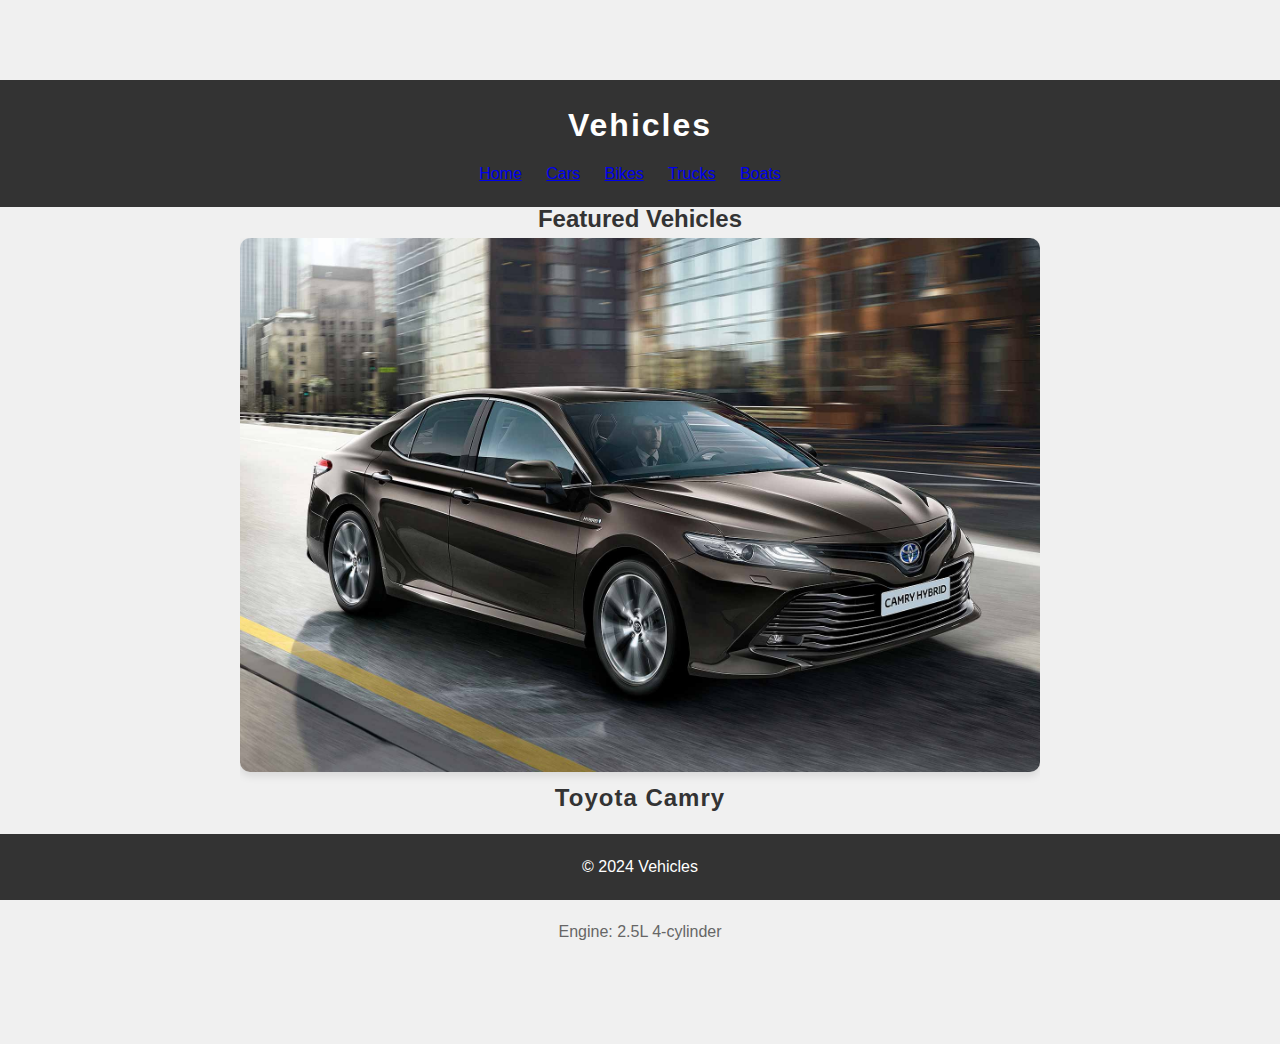
<file: index.html>
<!DOCTYPE html>
<html lang="en">
<head>
    <meta charset="UTF-8">
    <meta name="viewport" content="width=device-width, initial-scale=1.0">
    <title>Vehicles</title>
    <link rel="stylesheet" href="styles.css">
</head>
<body>
    <header>
        <h1>Vehicles</h1>
        <nav>
            <ul>
                <li><a href="#">Home</a></li>
                <li><a href="cars.html">Cars</a></li>
                <li><a href="bikes.html">Bikes</a></li>
                <li><a href="trucks.html">Trucks</a></li>
                <li><a href="boats.html">Boats</a></li>
            </ul>
        </nav>
    </header>

    <main>
        <section class="featured">
            <h2>Featured Vehicles</h2>
            <div id="slideshow" class="slideshow">
                <!-- Slideshow content will be added dynamically with JavaScript -->
            </div>
        </section>
    </main>

    <footer>
        <p>&copy; 2024 Vehicles</p>
    </footer>

    <script src="script.js"></script>
</body>
</html>
</file>
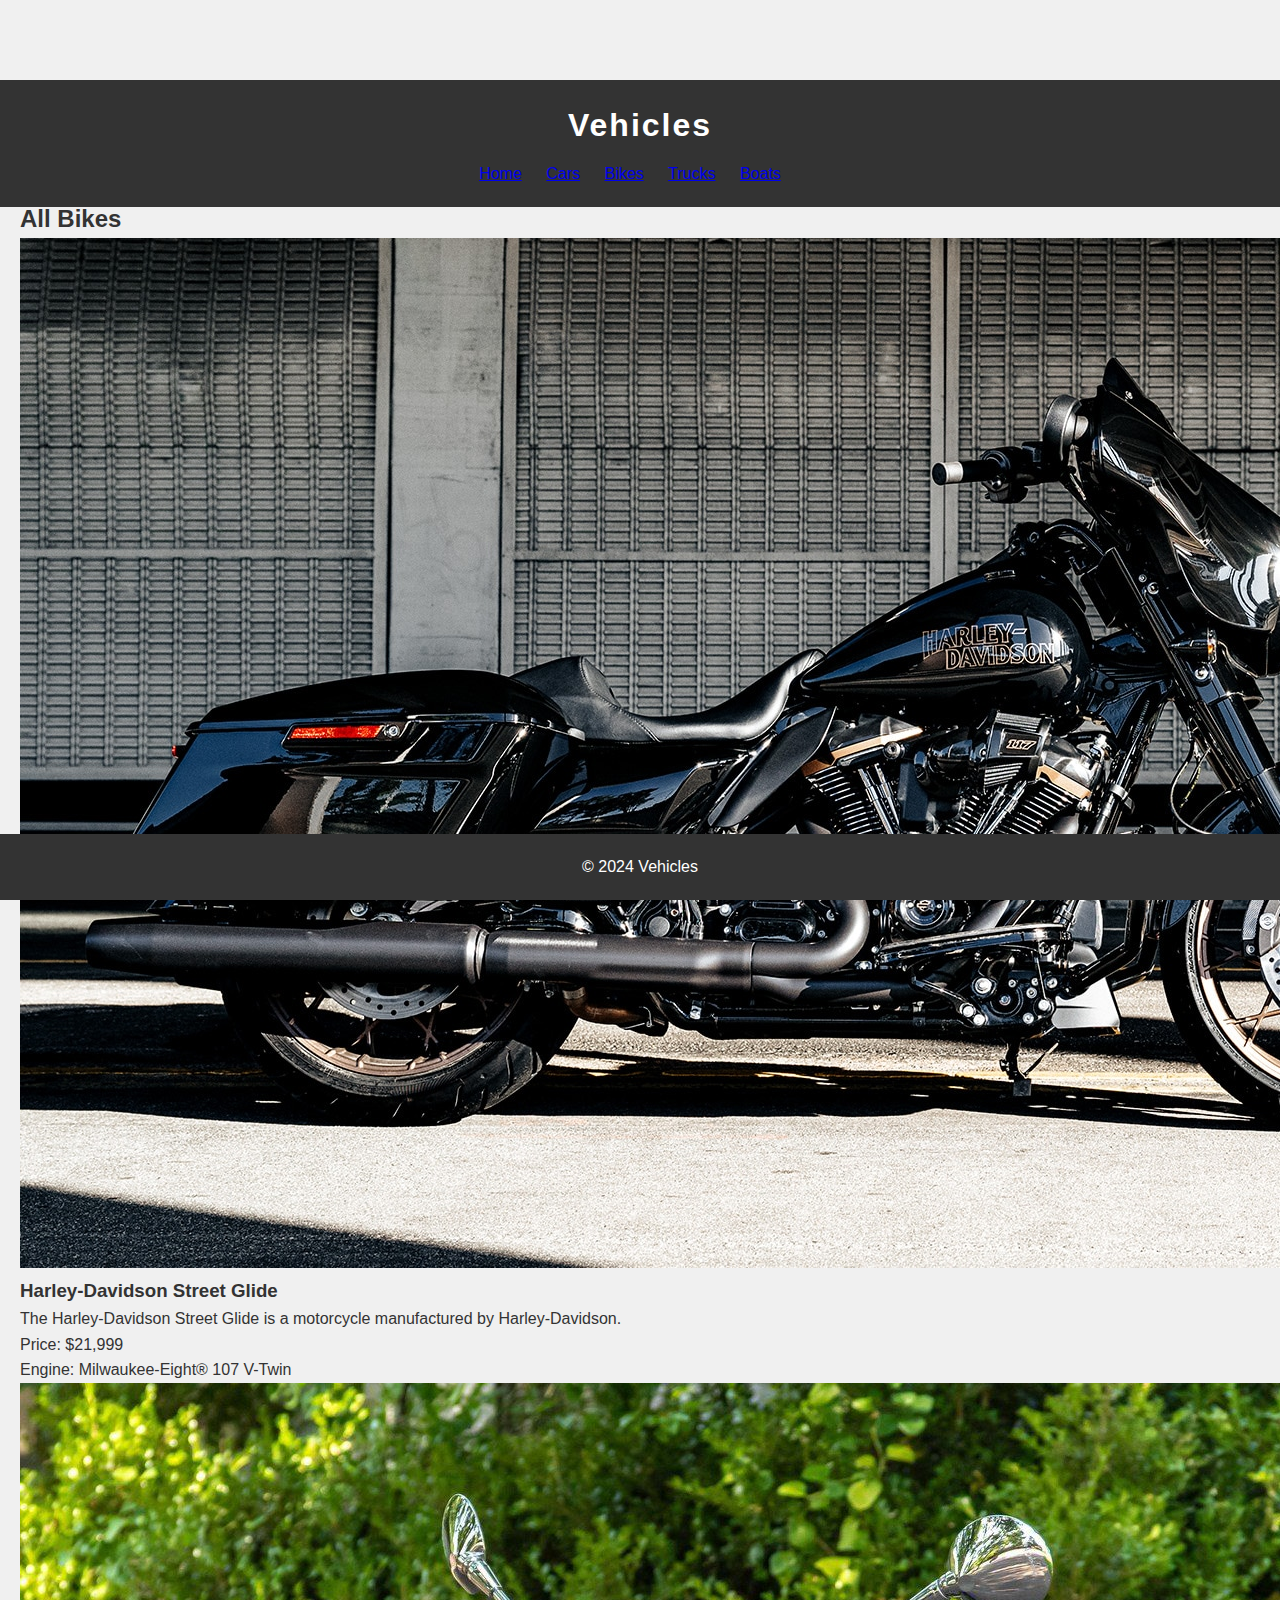
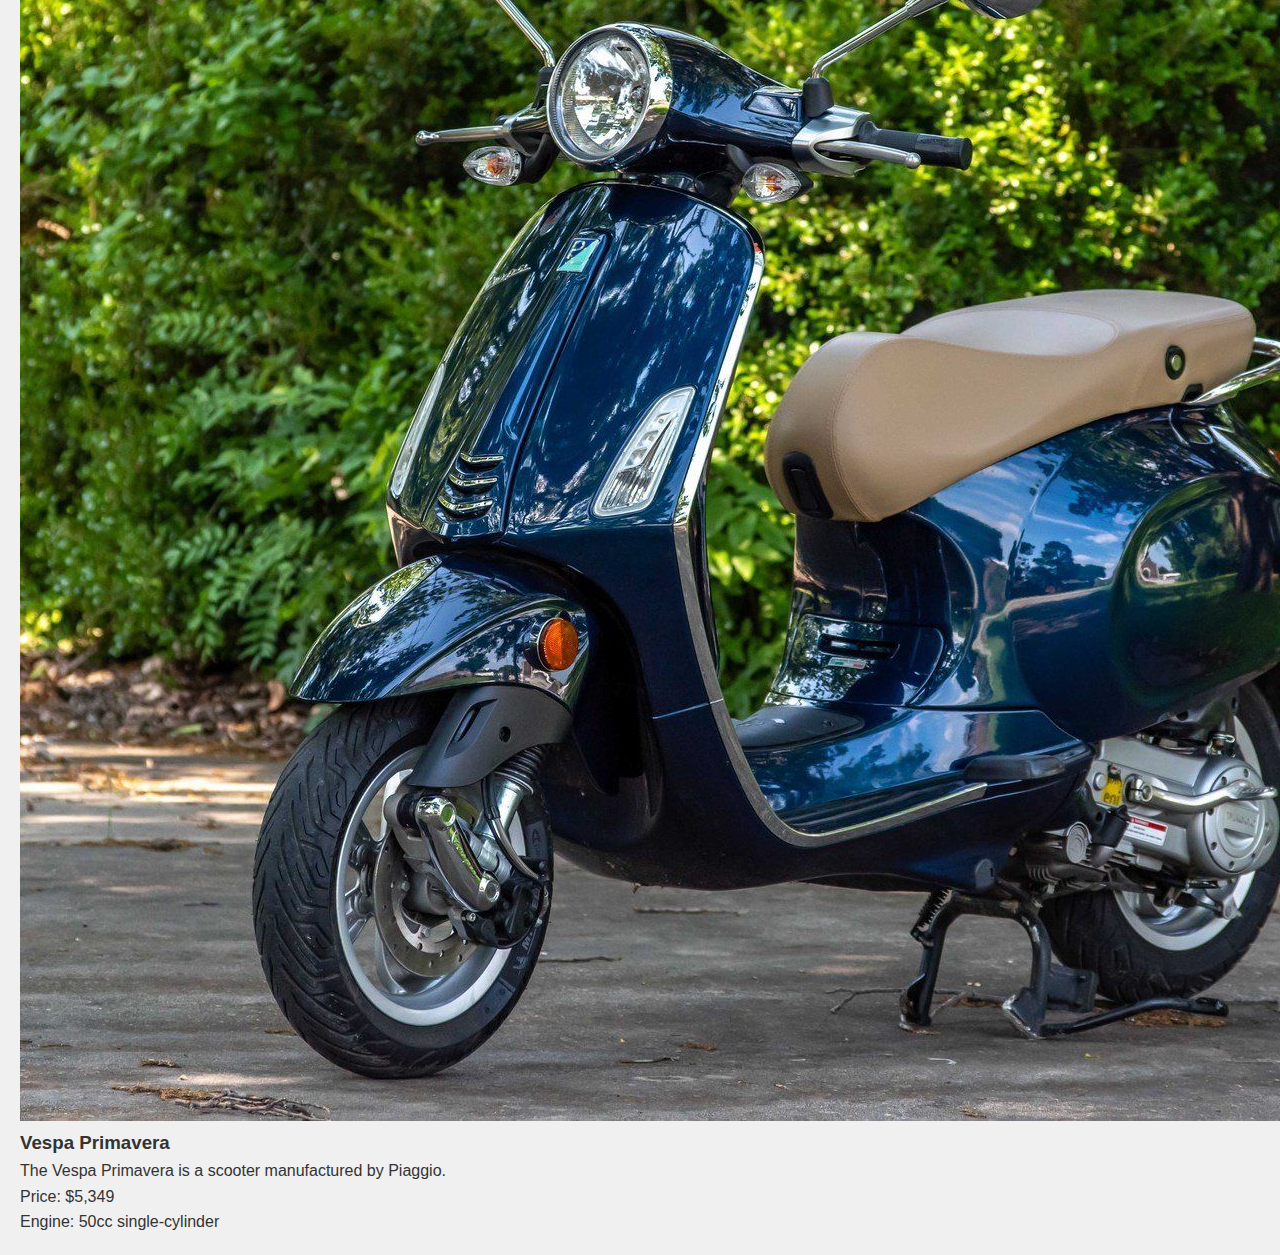
<file: bikes.html>
<!DOCTYPE html>
<html lang="en">
<head>
    <meta charset="UTF-8">
    <meta name="viewport" content="width=device-width, initial-scale=1.0">
    <title>Bikes</title>
    <link rel="stylesheet" href="styles.css">
</head>
<body>
    <header>
        <h1>Vehicles</h1>
        <nav>
            <ul>
                <li><a href="index.html">Home</a></li>
                <li><a href="cars.html">Cars</a></li>
                <li><a href="#">Bikes</a></li>
                <li><a href="trucks.html">Trucks</a></li>
                <li><a href="boats.html">Boats</a></li>
            </ul>
        </nav>
    </header>

    <main>
        <section class="all-vehicles">
            <h2>All Bikes</h2>
            <div class="vehicle">
                <img src="bike.jpg" alt="Bike">
                <h3>Harley-Davidson Street Glide</h3>
                <p>The Harley-Davidson Street Glide is a motorcycle manufactured by Harley-Davidson.</p>
                <p>Price: $21,999</p>
                <p>Engine: Milwaukee-Eight® 107 V-Twin</p>
            </div>
            <div class="vehicle">
                <img src="scooter.jpg" alt="Scooter">
                <h3>Vespa Primavera</h3>
                <p>The Vespa Primavera is a scooter manufactured by Piaggio.</p>
                <p>Price: $5,349</p>
                <p>Engine: 50cc single-cylinder</p>
            </div>
        </section>
    </main>

    <footer>
        <p>&copy; 2024 Vehicles</p>
    </footer>
</body>
</html>
</file>
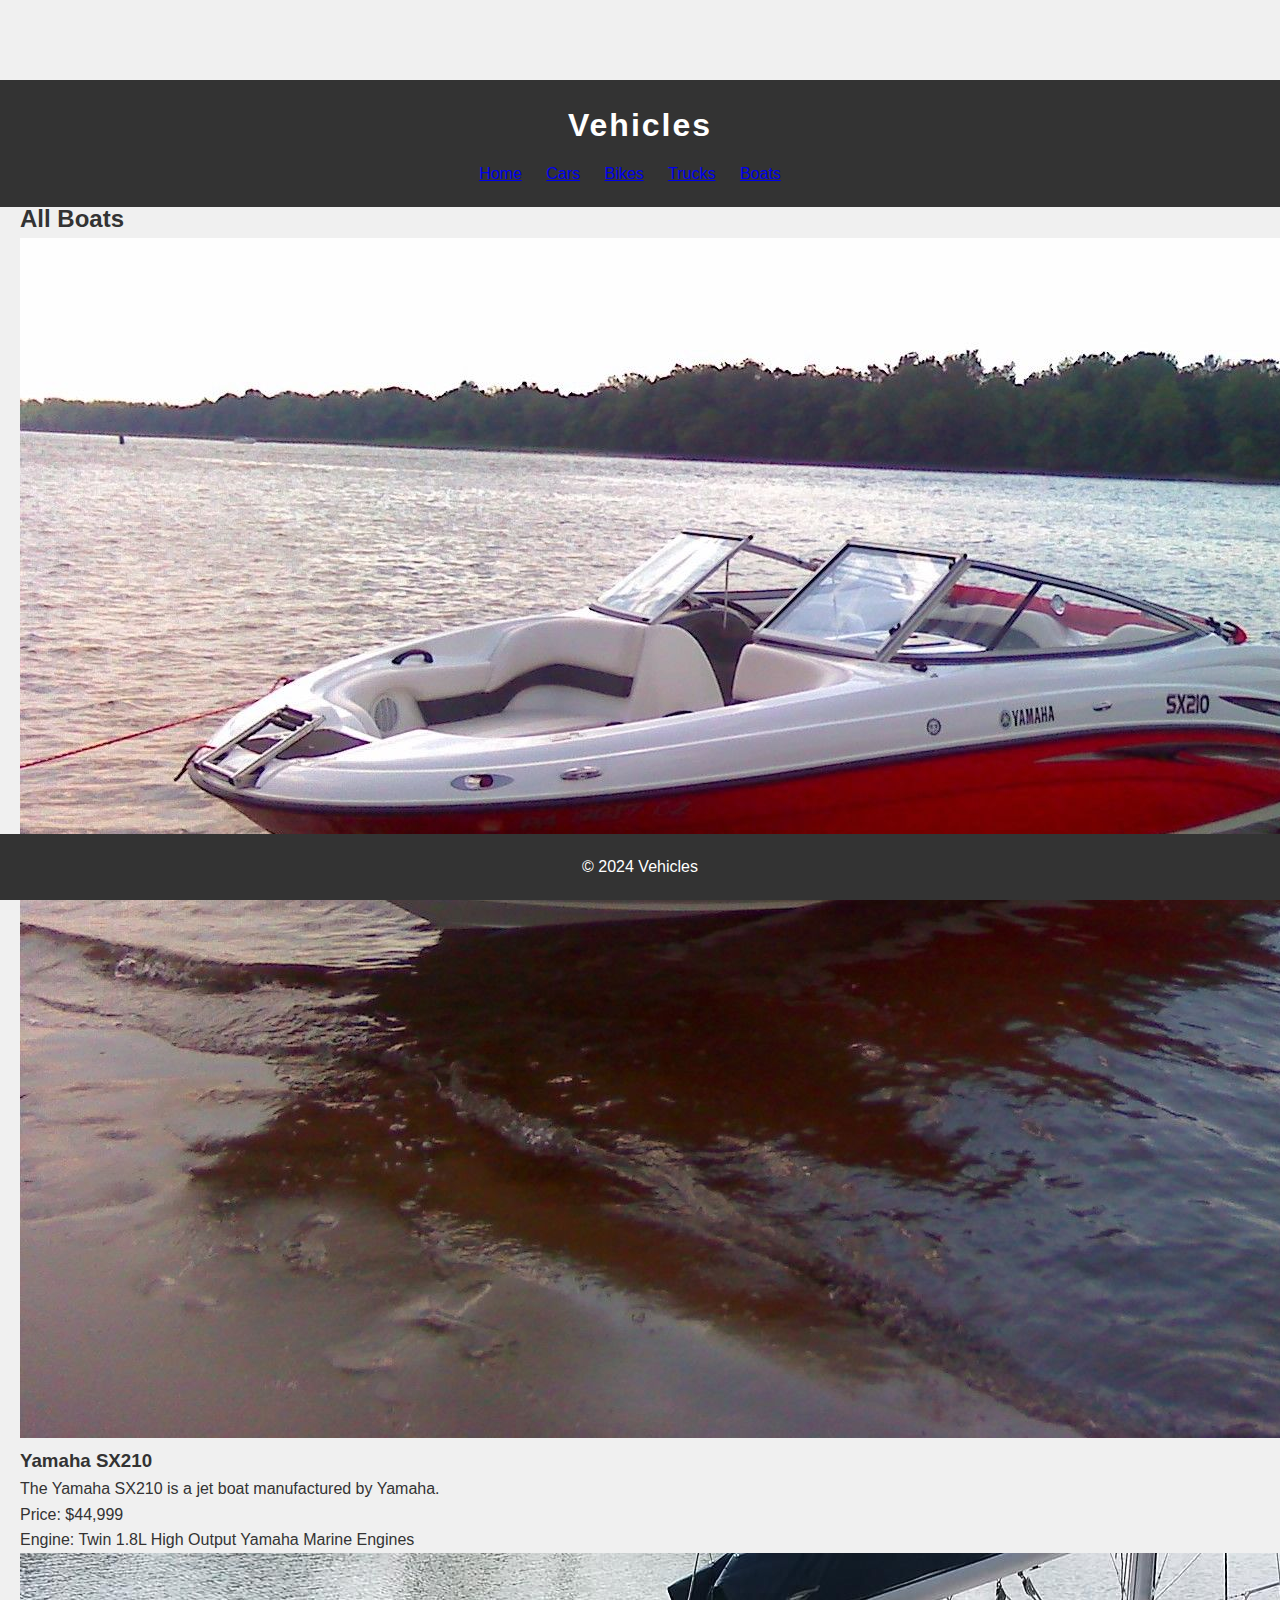
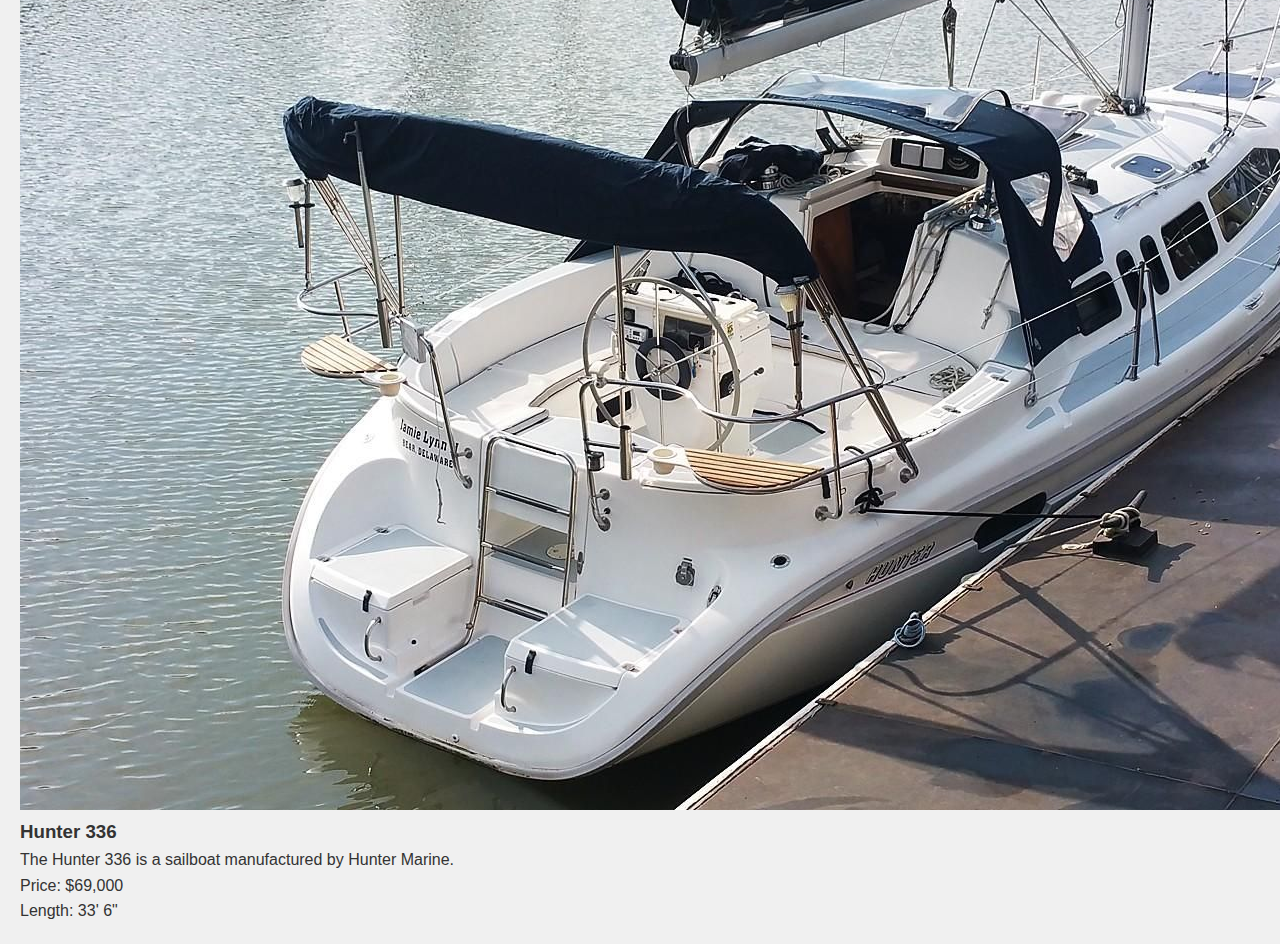
<file: boats.html>
<!DOCTYPE html>
<html lang="en">
<head>
    <meta charset="UTF-8">
    <meta name="viewport" content="width=device-width, initial-scale=1.0">
    <title>Boats</title>
    <link rel="stylesheet" href="styles.css">
</head>
<body>
    <header>
        <h1>Vehicles</h1>
        <nav>
            <ul>
                <li><a href="index.html">Home</a></li>
                <li><a href="cars.html">Cars</a></li>
                <li><a href="bikes.html">Bikes</a></li>
                <li><a href="trucks.html">Trucks</a></li>
                <li><a href="#">Boats</a></li>
            </ul>
        </nav>
    </header>

    <main>
        <section class="all-vehicles">
            <h2>All Boats</h2>
            <div class="vehicle">
                <img src="boat.jpg" alt="Boat">
                <h3>Yamaha SX210</h3>
                <p>The Yamaha SX210 is a jet boat manufactured by Yamaha.</p>
                <p>Price: $44,999</p>
                <p>Engine: Twin 1.8L High Output Yamaha Marine Engines</p>
            </div>
            <div class="vehicle">
                <img src="sailboat.jpg" alt="Sailboat">
                <h3>Hunter 336</h3>
                <p>The Hunter 336 is a sailboat manufactured by Hunter Marine.</p>
                <p>Price: $69,000</p>
                <p>Length: 33' 6"</p>
            </div>
        </section>
    </main>

    <footer>
        <p>&copy; 2024 Vehicles</p>
    </footer>
</body>
</html>
</file>
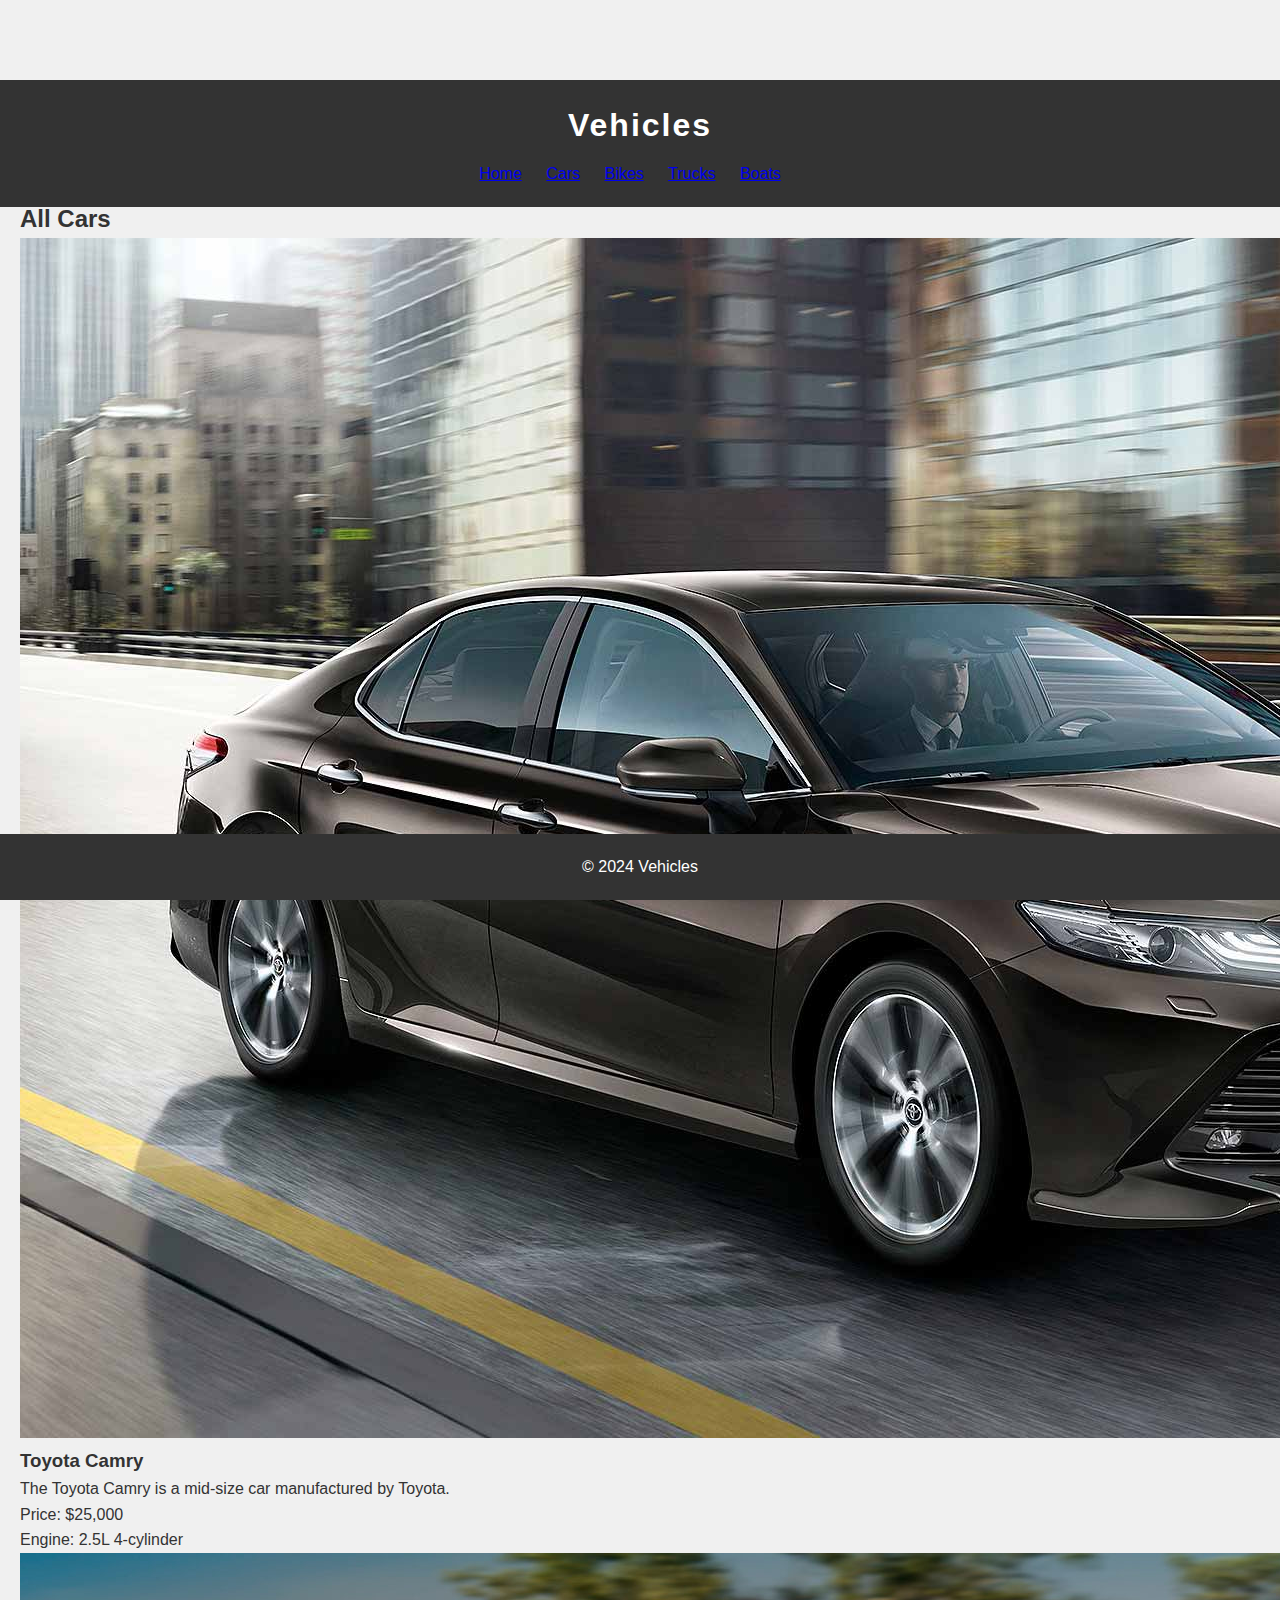
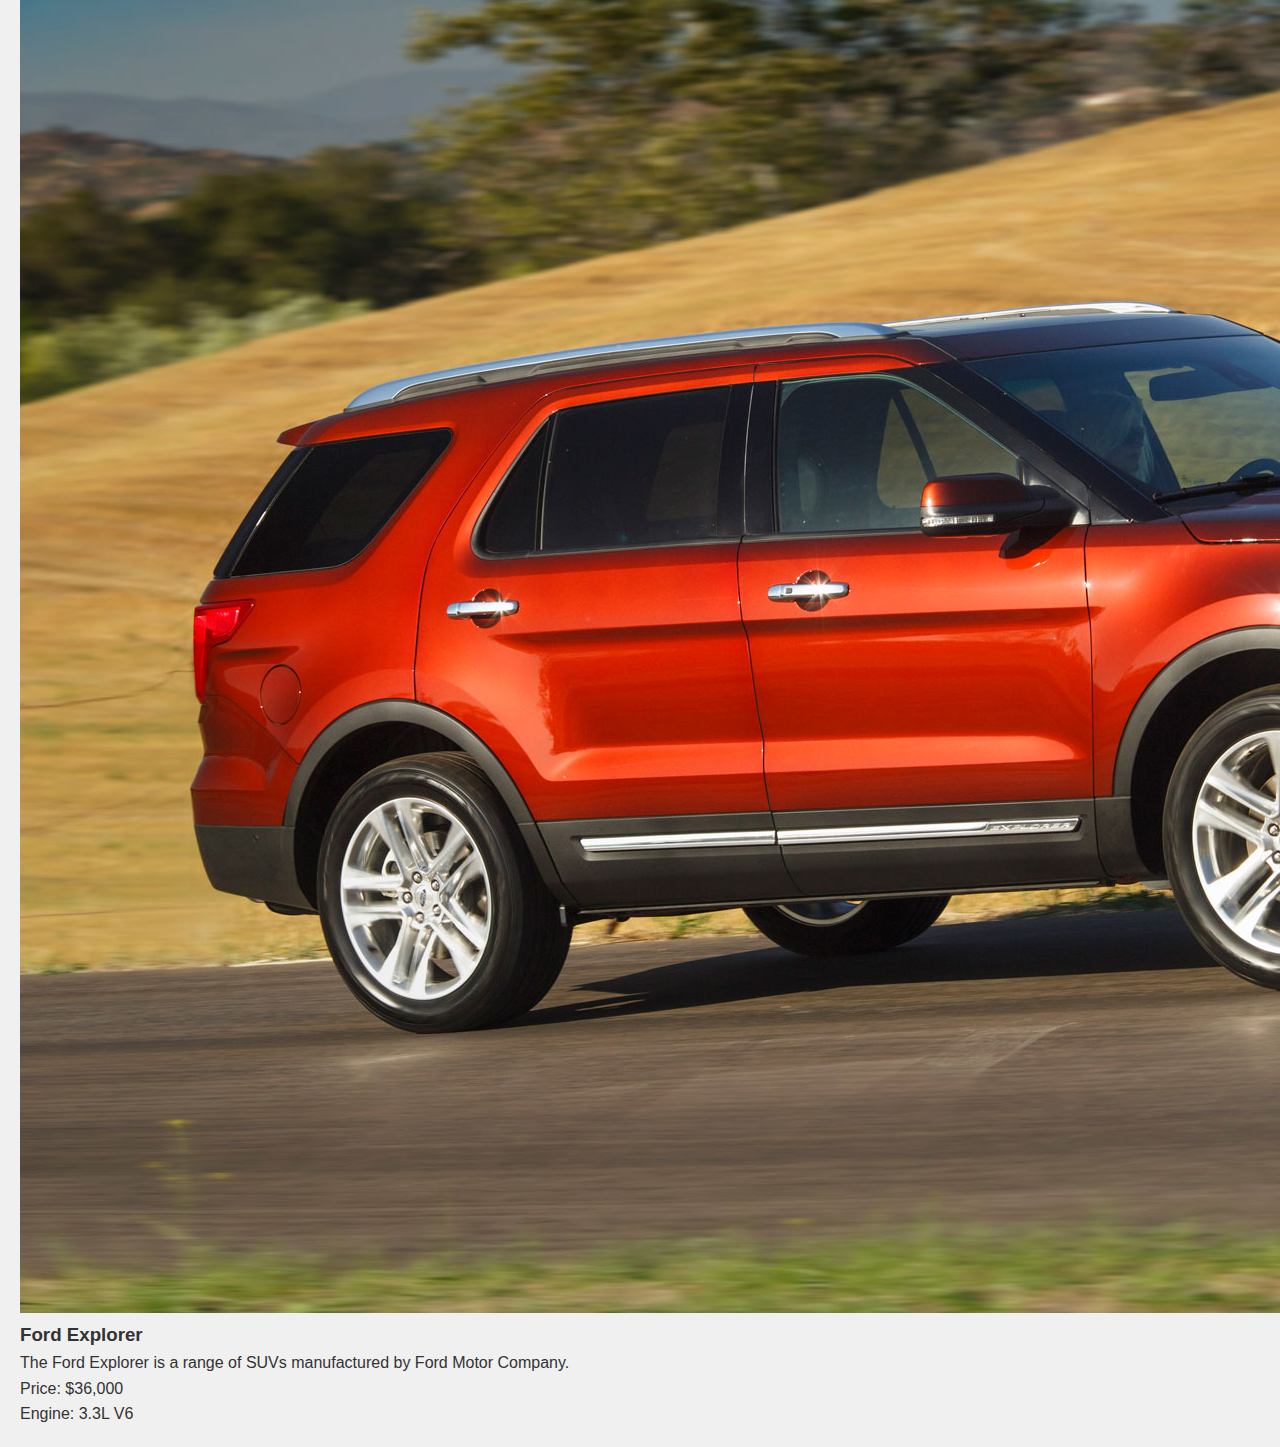
<file: cars.html>
<!DOCTYPE html>
<html lang="en">
<head>
    <meta charset="UTF-8">
    <meta name="viewport" content="width=device-width, initial-scale=1.0">
    <title>Cars</title>
    <link rel="stylesheet" href="styles.css">
</head>
<body>
    <header>
        <h1>Vehicles</h1>
        <nav>
            <ul>
                <li><a href="index.html">Home</a></li>
                <li><a href="#">Cars</a></li>
                <li><a href="bikes.html">Bikes</a></li>
                <li><a href="trucks.html">Trucks</a></li>
                <li><a href="boats.html">Boats</a></li>
            </ul>
        </nav>
    </header>

    <main>
        <section class="all-vehicles">
            <h2>All Cars</h2>
            <div class="vehicle">
                <img src="car.jpg" alt="Car">
                <h3>Toyota Camry</h3>
                <p>The Toyota Camry is a mid-size car manufactured by Toyota.</p>
                <p>Price: $25,000</p>
                <p>Engine: 2.5L 4-cylinder</p>
            </div>
            <div class="vehicle">
                <img src="suv.jpg" alt="SUV">
                <h3>Ford Explorer</h3>
                <p>The Ford Explorer is a range of SUVs manufactured by Ford Motor Company.</p>
                <p>Price: $36,000</p>
                <p>Engine: 3.3L V6</p>
            </div>
        </section>
    </main>

    <footer>
        <p>&copy; 2024 Vehicles</p>
    </footer>
</body>
</html>
</file>
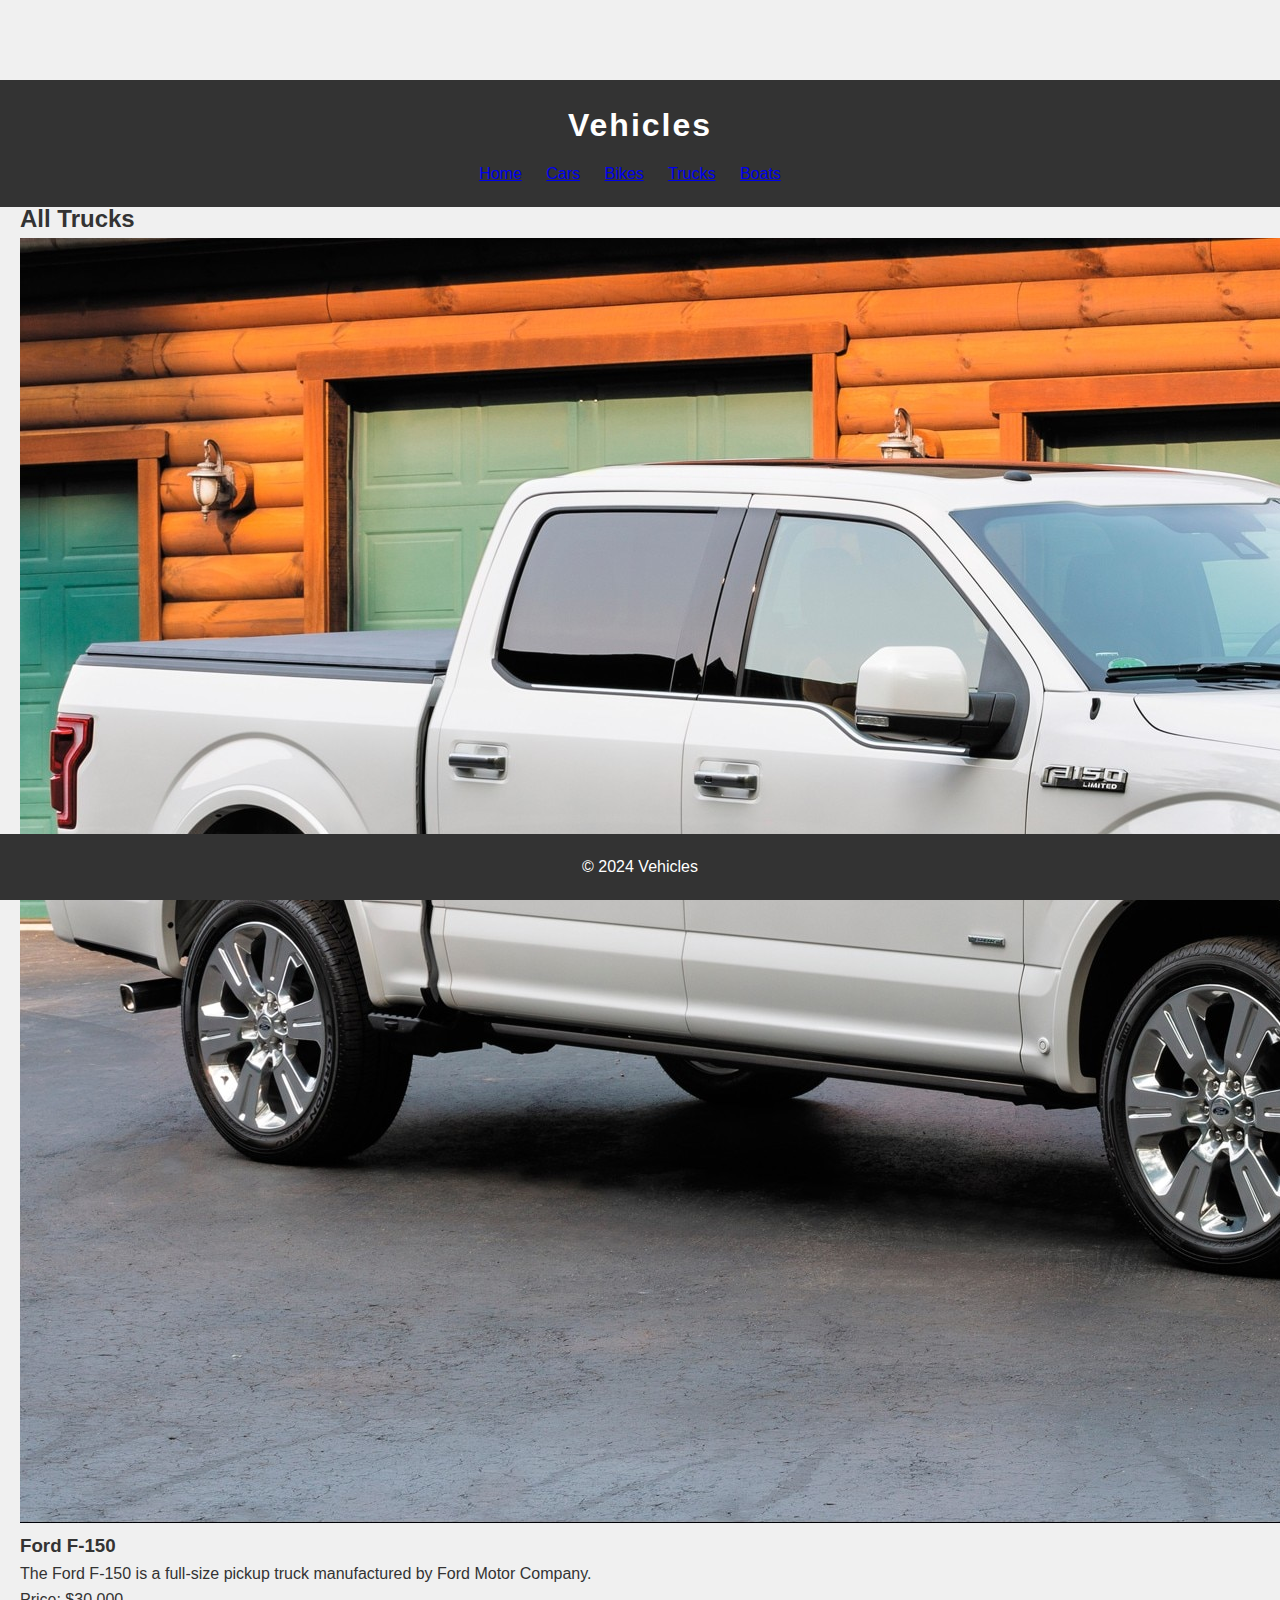
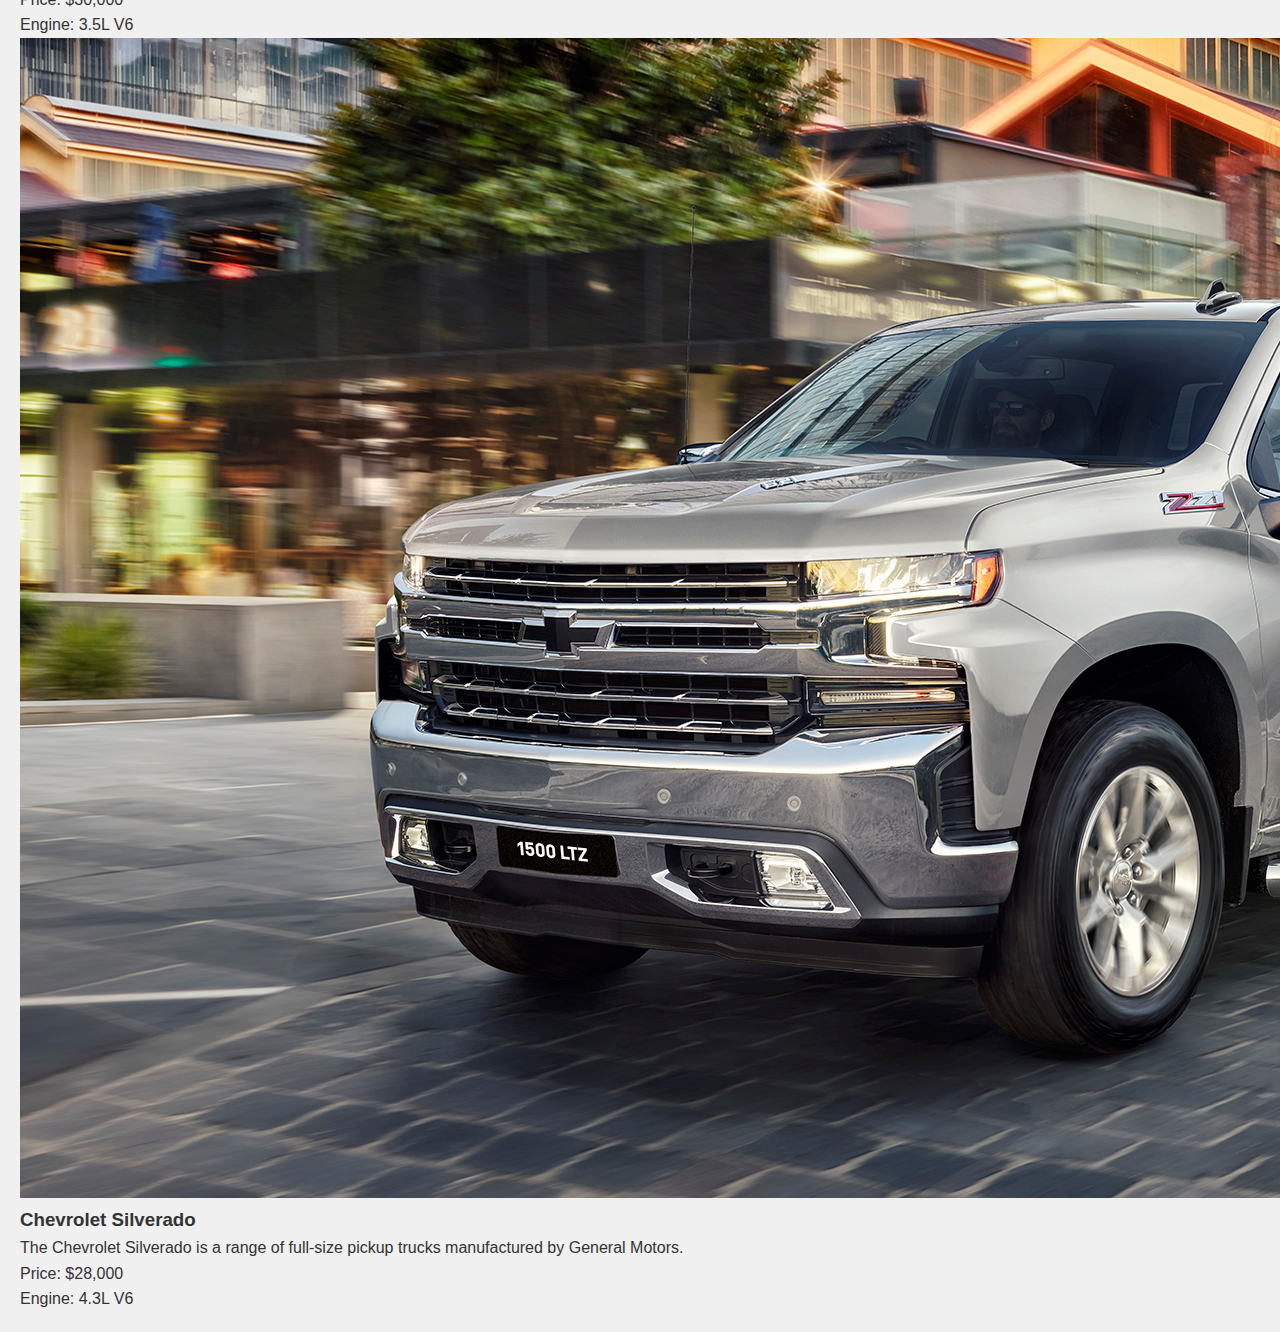
<file: trucks.html>
<!DOCTYPE html>
<html lang="en">
<head>
    <meta charset="UTF-8">
    <meta name="viewport" content="width=device-width, initial-scale=1.0">
    <title>Trucks</title>
    <link rel="stylesheet" href="styles.css">
</head>
<body>
    <header>
        <h1>Vehicles</h1>
        <nav>
            <ul>
                <li><a href="index.html">Home</a></li>
                <li><a href="cars.html">Cars</a></li>
                <li><a href="bikes.html">Bikes</a></li>
                <li><a href="#">Trucks</a></li>
                <li><a href="boats.html">Boats</a></li>
            </ul>
        </nav>
    </header>

    <main>
        <section class="all-vehicles">
            <h2>All Trucks</h2>
            <div class="vehicle">
                <img src="truck.jpg" alt="Truck">
                <h3>Ford F-150</h3>
                <p>The Ford F-150 is a full-size pickup truck manufactured by Ford Motor Company.</p>
                <p>Price: $30,000</p>
                <p>Engine: 3.5L V6</p>
            </div>
            <div class="vehicle">
                <img src="pickup.jpg" alt="Pickup">
                <h3>Chevrolet Silverado</h3>
                <p>The Chevrolet Silverado is a range of full-size pickup trucks manufactured by General Motors.</p>
                <p>Price: $28,000</p>
                <p>Engine: 4.3L V6</p>
            </div>
        </section>
    </main>

    <footer>
        <p>&copy; 2024 Vehicles</p>
    </footer>
</body>
</html>
</file>
<file: styles.css>
/* Basic Reset */
* {
    margin: 0;
    padding: 0;
    box-sizing: border-box;
}

body {
    font-family: 'Roboto', sans-serif;
    background-color: #f0f0f0;
    color: #333;
    line-height: 1.6;
}

header {
    background-color: #333;
    color: #fff;
    padding: 20px 0;
    text-align: center;
    position: fixed;
    width: 100%;
    z-index: 1000;
    transition: background-color 0.3s ease;
}

header h1 {
    font-size: 32px;
    margin-bottom: 10px;
    letter-spacing: 2px;
}

nav ul {
    list-style-type: none;
}

nav ul li {
    display: inline;
    margin-right: 20px;
}

main {
    padding: 120px 20px 20px;
    margin-top: 80px;
}

.featured {
    text-align: center;
    margin-bottom: 60px;
}

.slideshow {
    max-width: 800px;
    margin: 0 auto;
    overflow: hidden;
    position: relative;
}

.slide {
    display: none;
}

.slide.active {
    display: block;
    opacity: 1;
}

.slide img {
    max-width: 100%;
    border-radius: 10px;
    box-shadow: 0 4px 8px rgba(0, 0, 0, 0.1);
    transition: transform 0.3s ease;
}

.slide img:hover {
    transform: scale(1.05);
}

.slide-content {
    padding: 20px;
}

.slide h3 {
    font-size: 24px;
    margin-bottom: 10px;
    letter-spacing: 1px;
}

.slide p {
    font-size: 16px;
    margin-bottom: 20px;
    color: #666;
}

footer {
    background-color: #333;
    color: #fff;
    text-align: center;
    padding: 20px 0;
    position: fixed;
    bottom: 0;
    width: 100%;
}
</file>
